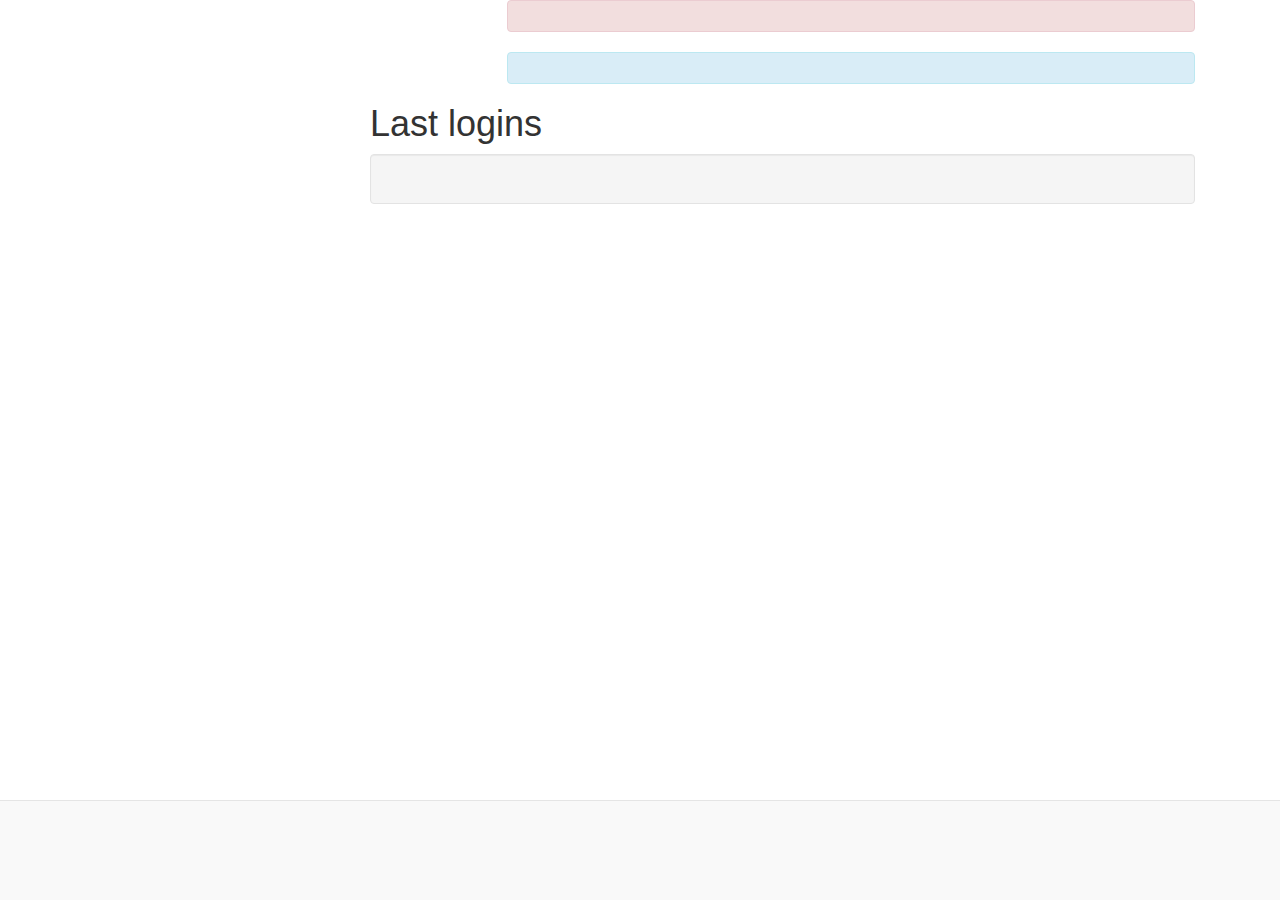
<file: src/main/webapp/WEB-INF/views/account-statistics.html>
<html>
    <head>
        <title data-th-text="#{title.profile}">TODO supply a title</title>
        <meta charset="UTF-8" />
        <meta name="viewport" content="width=device-width, initial-scale=1.0" />
        <link href="../../../resources/assets/css/bootstrap.min.css" data-th-href="@{/assets/css/bootstrap.min.css}" rel="stylesheet" type="text/css" />
        <link href="../../../resources/assets/css/custom.css" data-th-href="@{/assets/css/custom.css}" rel="stylesheet" type="text/css" />        
    </head>
    <body>
        <div data-th-include="layout :: head"></div>

        <div class="container">
            <div class="col-sm-3">
                <div data-th-replace="user-profile-layout :: navbar (accountStatictics)"></div>
            </div>
            <div class="container col-sm-9">
                <!--            <div data-th-if="${#fields.hasGlobalErrors()}" class="has-error">
                                    <p data-th-each="err : ${#fields.globalErrors()}" data-th-text="${err}">Global errors</p>
                                </div>-->
                <div data-th-if="${error}" data-th-text="#{${error}}" class="alert alert-danger col-sm-10 col-sm-offset-2"></div>
                <div data-th-if="${msg}" data-th-text="#{${msg}}" class="alert alert-info  col-sm-10 col-sm-offset-2"></div>
                <h1 data-th-text="#{user.account.statistics.logins}">Last logins</h1>
                <div class=" well">
                    <p class="" data-th-each="time : ${logins}" data-th-text="${#calendars.format(time.time, 'yyyy-MM-dd HH:mm z')}"></p>
                    <!--<p class="" data-th-each="time : ${logins}" data-th-text="${#calendars.format(#calendars.createForTimeZone(#calendars.year(time.time), #calendars.month(time.time), #calendars.day(time.time), #calendars.hour(time.time), #calendars.minute(time.time),'UTC').time, 'yyyy-MM-dd HH:mm zZ')}"></p>-->
                    <!--<p class="" data-th-each="time : ${logins}" data-th-text="${#calendars.createForTimeZone(#calendars.year(time.time), #calendars.month(time.time), #calendars.day(time.time), #calendars.hour(time.time), #calendars.minute(time.time),'GMT').time}"></p>-->
                </div>
            </div>
        </div>
        <footer data-th-include="layout :: foot"></footer>

        
        <div data-th-replace="custom-dialogs :: confirm-dialog (account)"></div>
        
        <div data-th-replace="layout :: bottom-scripts"></div>
        <script type="text/javascript" src="../../../resources/assets/js/showtracker-0.1.js" data-th-src="@{/assets/js/showtracker-0.1.js}"></script>
    </body>
</html>
</file>
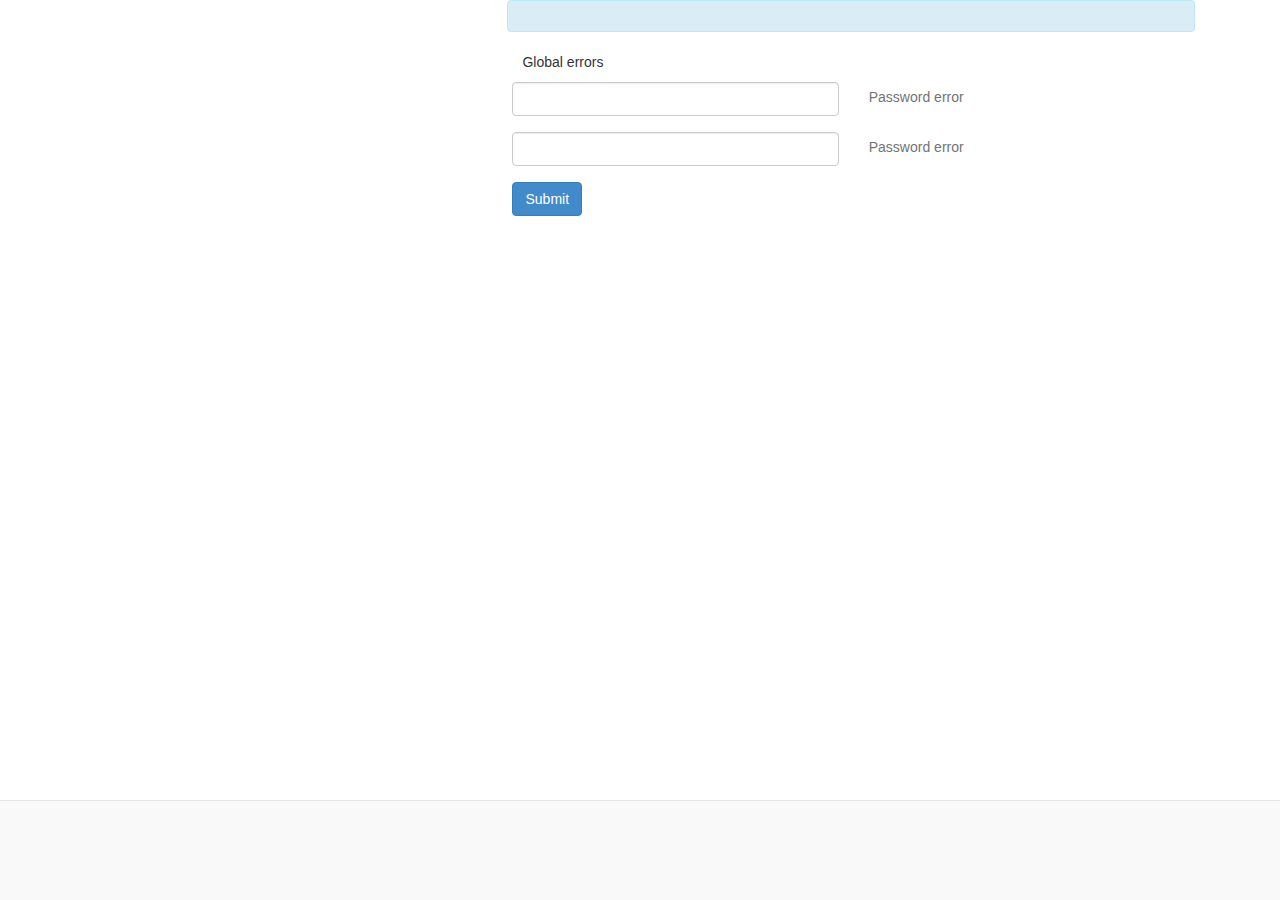
<file: src/main/webapp/WEB-INF/views/change-password.html>
<!DOCTYPE html>
<!--
To change this license header, choose License Headers in Project Properties.
To change this template file, choose Tools | Templates
and open the template in the editor.
-->
<html>
    <head>
        <title data-th-text="#{title.profile}">TODO supply a title</title>
        <meta charset="UTF-8" />
        <meta name="viewport" content="width=device-width, initial-scale=1.0" />
        <link href="../../../resources/assets/css/bootstrap.min.css" data-th-href="@{/assets/css/bootstrap.min.css}" rel="stylesheet" type="text/css" />
        <link href="../../../resources/assets/css/custom.css" data-th-href="@{/assets/css/custom.css}" rel="stylesheet" type="text/css" />        
    </head>
    <body>
        <div data-th-include="layout :: head"></div>

        <div class="container">
            <div class="col-sm-3">
                <div data-th-replace="user-profile-layout :: navbar (changePassword)"></div>
            </div>
            <div class="container col-sm-9">
                <!--            <div data-th-if="${#fields.hasGlobalErrors()}" class="has-error">
                                    <p data-th-each="err : ${#fields.globalErrors()}" data-th-text="${err}">Global errors</p>
                                </div>-->
                <div data-th-if="${msg}" data-th-text="#{${msg}}" class="alert alert-info  col-sm-10 col-sm-offset-2"></div>
                
                <form action="#" method="post" data-th-action="@{/auth/user/edit/password}" data-th-object="${accountPassword}" class="form-horizontal" novalidate="">
                    <div data-th-if="${#fields.hasGlobalErrors()}" class="col-sm-offset-2 col-sm-10 has-error">
                        <p data-th-each="err : ${#fields.globalErrors()}" data-th-text="${err}">Global errors</p>
                    </div>

                    <input type="hidden" data-th-value="*{id}" data-th-name="id" />                                

                    <div class="form-group" data-th-classappend="${#fields.hasErrors('password')}? has-error">
                        <!--<label data-th-for="password" data-th-text="#{form.passwd} + ':'" class="control-label col-sm-2">Password</label>-->
                        <div class="col-sm-offset-2 col-sm-5">
                            <input type="password" data-th-field="*{password}" class="form-control" maxlength="50" data-th-placeholder="#{form.passwd}" />
                        </div>
                        <div class="col-sm-5 help-block" data-th-if="${#fields.hasErrors('password')}" data-th-errors="*{password}">Password error</div>
                    </div>
                    <div class="form-group" data-th-classappend="${#fields.hasErrors('password')}? has-error">
                        <!--<label data-th-for="password" data-th-text="#{form.passwd.confirm} + ':'" class="control-label col-sm-2">Confirm Password</label>-->
                        <div class="col-sm-offset-2 col-sm-5">
                            <input type="password" data-th-field="*{confirmPassword}" class="form-control" maxlength="50" data-th-placeholder="#{form.passwd.confirm}" />
                        </div>
                        <div class="col-sm-5 help-block" data-th-if="${#fields.hasErrors('confirmPassword')}" data-th-errors="*{confirmPassword}">Password error</div>
                    </div>
                    <div class="form-group">
                        <div class="col-sm-offset-2 col-sm-10">
                            <button type="submit" class="btn btn-primary" data-th-text="#{password.change}">Submit</button>
                            <!--<a data-th-href="@{/auth/shows}" class="btn btn-default" data-th-text="#{form.cancel}">Cancel</a>-->
                        </div>
                    </div>
                </form>
                
            </div>
        </div>
        <footer data-th-include="layout :: foot"></footer>

        <div data-th-replace="layout :: bottom-scripts"></div>
    </body>
</html>
</file>
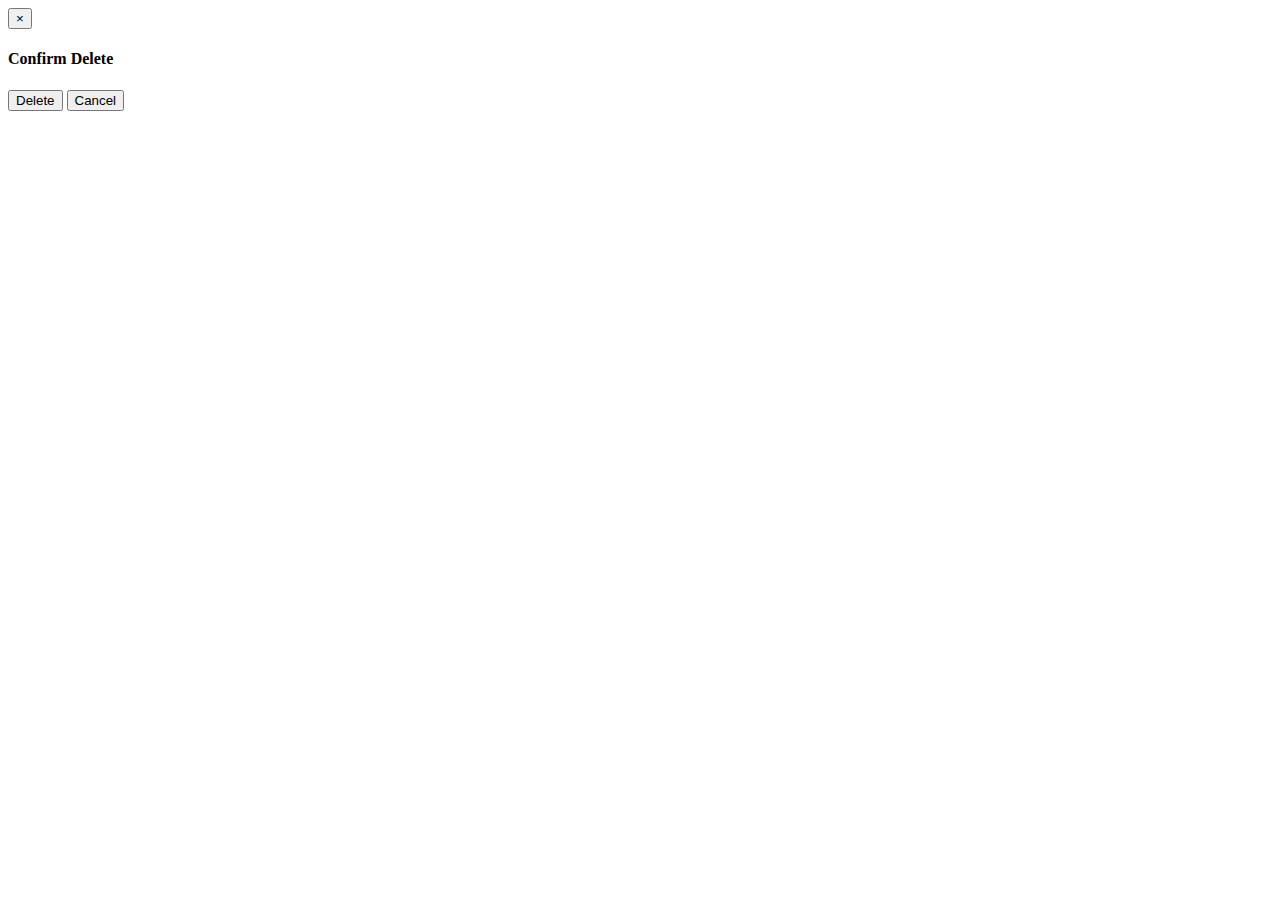
<file: src/main/webapp/WEB-INF/views/custom-dialogs.html>
<!DOCTYPE html>
<!--
To change this license header, choose License Headers in Project Properties.
To change this template file, choose Tools | Templates
and open the template in the editor.
-->
<html>
    <head>
    </head>
    <body>
        <div data-th-fragment="confirm-dialog (item)" data-th-remove="tag">
            <div class="modal fade" id="confirm-delete" tabindex="-1" role="dialog" aria-labelledby="myModalLabel" aria-hidden="true">
                <div class="modal-dialog">
                    <div class="modal-content">

                        <div class="modal-header">
                            <button type="button" class="close" data-dismiss="modal" aria-hidden="true">&times;</button>
                            <h4 class="modal-title" id="myModalLabel" data-th-text="#{title.confirmDelete}">Confirm Delete</h4>
                        </div>

                        <div class="modal-body">
                            <p data-th-text="#{msg.confirm.delete(#{__${item}__})}"></p>
                            <!--<p>Do you want to proceed?</p>-->
                            <!--<p class="debug-url"></p>-->
                            <!--<h1 data-th-text="#{__${item}__}"></h1>-->
                        </div>

                        <div class="modal-footer">
                            <button type="button" id="confirm-btn" class="btn btn-danger" data-th-text="#{delete}" data-dismiss="modal">Delete</button>
                            <button type="button" class="btn btn-default" data-dismiss="modal" data-th-text="#{form.cancel}">Cancel</button>                            
                        </div>
                    </div>
                </div>
            </div>
        </div>
    </body>
</html>
</file>
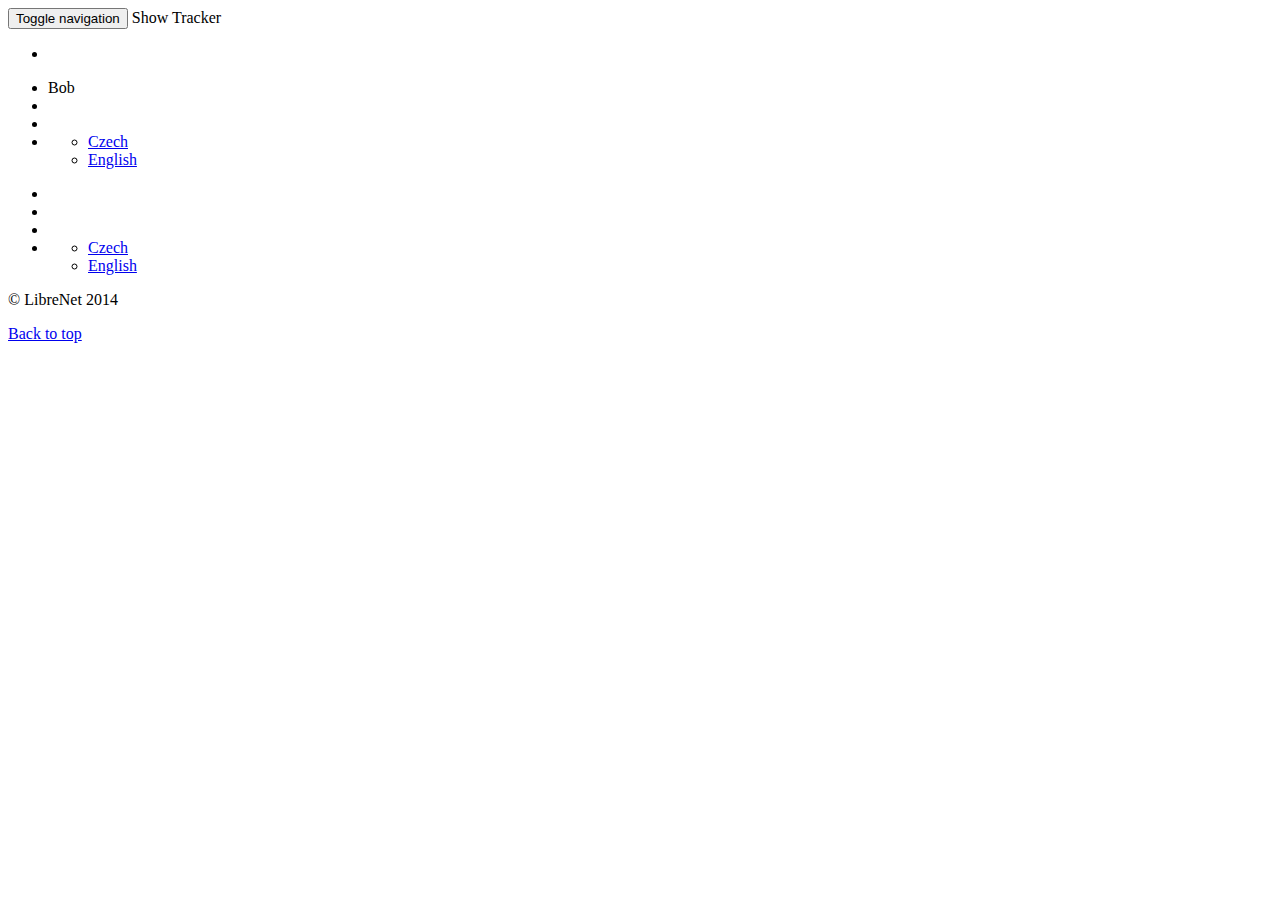
<file: src/main/webapp/WEB-INF/views/layout.html>
<!DOCTYPE html>
<!--<html  xmlns="http://www.w3.org/1999/xhtml" xmlns:th="http://www.thymeleaf.org" 
       xmlns:sec="http://www.thymeleaf.org/thymeleaf-extras-springsecurity3">-->
<html>
    <!--xmlns:layout="http://www.ultraq.net.nz/thymeleaf/layout">-->    
    <!--        <head>
                <title layout:title-pattern="$DECORATOR_TITLE - $CONTENT_TITLE"</title>
            </head>-->
    <body>
        <div data-th-fragment="head" data-th-remove="tag">
            <form data-th-action="@{/logout}" method="post" action="#" id="logoutForm">

            </form>
            <script type="text/javascript" charset="utf-8">
                function logout() {
                    document.getElementById("logoutForm").submit();
                }
                ;
            </script>

            <div class="navbar navbar-default navbar-static-top" role="navigation">
                <div class="container">
                    <!--                    <div> class="navbar-header">-->
                    <!--                    <div class="dropdown" style="padding-bottom: 20px">
                                            <a href="#" class="pull-right dropdown-toggle" data-toggle="dropdown">
                                                <span data-th-text="#{navbar.lang} + ' '"></span>
                                                <b class="caret"></b>
                                            </a>
                                            <ul class="dropdown-menu dropdown-menu-right">
                                                <li><a href="#" data-th-href='@{/?lang=en}' data-th-text="#{navbar.lang.en}">English</a></li>
                                                <li><a href="#" data-th-href='@{/?lang=cs}' data-th-text="#{navbar.lang.cs}">Czech</a></li>
                                            </ul>
                                        </div>-->
                    <!--<div>-->
                    <div class="navbar-header">
                        <button type="button" class="navbar-toggle" data-toggle="collapse" data-target=".navbar-collapse">
                            <span class="sr-only">Toggle navigation</span>
                            <span class="icon-bar"></span>
                            <span class="icon-bar"></span>
                            <span class="icon-bar"></span>
                        </button>
                        <a data-th-href="@{/}" class="navbar-brand"><span class="glyphicon glyphicon-leaf"></span> Show Tracker</a>
                    </div>
                    <div class="collapse navbar-collapse">
                        <ul class="nav navbar-nav">
                            <li><a data-th-href="@{/auth/shows}"><span class="glyphicon glyphicon-home"></span><span data-th-text="' ' + #{navbar.shows}"></span></a></li>
                            <!--                            <li><a data-th-href="@{/auth/shows/add}"><span data-th-text="#{navbar.newshow}"></span></a></li>-->
                        </ul>
                        <ul data-sec-authorize="isAuthenticated()" class="nav navbar-nav navbar-right">                            
                            <!--                            <li data-th-switch="!${#strings.isEmpty(__sec:authentication(principal.userAccount.name)__)}">
                                                            <a data-th-case="true" data-th-href="@{/auth/user/edit}"  ><span class="glyphicon glyphicon-user"></span> <span data-sec-authentication="principal.userAccount.name">Bob</span></a>
                                                            <a data-th-case="false" data-th-href="@{/auth/user/edit}"  ><span class="glyphicon glyphicon-user"></span> <span data-sec-authentication="name">Bob</span></a>
                                                        </li>-->
                            <li >
                                <a data-th-href="@{/auth/user/edit}"  ><span class="glyphicon glyphicon-user"></span> <span data-th-text="${!#strings.isEmpty(#authentication.principal.userAccount.name) ? #authentication.principal.userAccount.name : #authentication.name}">Bob</span></a>
                            </li>
                            <li>
                                <form data-th-action="@{/logout}" method="post" action="#" id="noJSLogoutForm">
                                    <button type="submit" class="btn navbar-btn btn-link" role="button"><span class="glyphicon glyphicon-log-out"></span><span data-th-text="' ' + #{shared.signout}"></span></button>
                                </form>
                            </li>
                            <li class="nav-divider"></li>
                            <li class="dropdown">
                                <a href="#" class="dropdown-toggle" data-toggle="dropdown">
                                    <span data-th-text="#{shared.lang} + ' '"></span>
                                    <span class="glyphicon glyphicon-chevron-down"></span>
                                    <!--<b class="caret"></b>-->
                                </a>
                                <ul class="dropdown-menu dropdown-menu-right">
                                    <li data-th-class="${#locale.language} == cs ? 'active'"><a href="#" data-th-href='@{?lang=cs}' data-th-text="#{shared.lang.cs}">Czech</a></li>
                                    <li data-th-class="((${#locale.language} == en) or (${#locale.language} == ${#locale.default.language})) ? 'active'"><a href="#" data-th-href='@{?lang=en}' data-th-text="#{shared.lang.en}">English</a></li>                                    
                                </ul>
                            </li>
                        </ul>                                

                        <ul data-sec-authorize="isAnonymous()" class="nav navbar-nav navbar-right">
                            <!--                            <li>
                                                            <a data-th-href="@{/auth/user/}"  role="button"><span class="glyphicon glyphicon-user"></span> Anonymouse</a>
                                                        </li>-->
                            <!--<li class="nav-divider"></li>-->
                            <li>
                                <a data-th-href="@{/login}" ><span class="glyphicon glyphicon-log-in"></span><span data-th-text="' ' + #{shared.signin}"></span></a>
                            </li>
                            <li>
                                <a data-th-href="@{/register}" ><span data-th-text="' ' + #{shared.register}"></span></a>
                            </li>
                            <li class="nav-divider"></li>
                            <li class="dropdown">
                                <a href="#" class="dropdown-toggle" data-toggle="dropdown">
                                    <span data-th-text="#{shared.lang} + ' '"></span>
                                    <!--<b class="caret"></b>-->
                                    <span class="glyphicon glyphicon-chevron-down"></span>
                                </a>
                                <ul class="dropdown-menu dropdown-menu-right">
                                    <li data-th-class="${#locale.language} == cs ? 'active'"><a href="#" data-th-href='@{?lang=cs}' data-th-text="#{shared.lang.cs}">Czech</a></li>
                                    <li data-th-class="((${#locale.language} == en) or (${#locale.language} == ${#locale.default.language})) ? 'active'"><a href="#" data-th-href='@{?lang=en}' data-th-text="#{shared.lang.en}">English</a></li>                                    
                                    <!--<li data-th-class="${#locale} == en ? 'active' : 'active'"><a href="#" >NON</a></li>-->                                    
                                </ul>
                            </li>
                        </ul>
                    </div>
                </div>
                <!--                <div th:text="${#locale.default.language}"></div>
                                <div th:text="${#locale.language}"></div>
                                <div th:text="${#locale.default.language} == ${#locale.language}"></div>-->
                <!--<div th:text="(${#locale} == cs) ? active : non"></div>-->
                <!--<div th:text="${#locale.language != cs}"></div>-->
                <!--<div th:text="${#locale.language} == cs"></div>-->
                <!--<div th:text="(${#locale} == en) ? active : non"></div>-->
                <!--<div th:text="(${#locale} == 'en')"></div>-->
                <!--</div>-->
            </div>
        </div>       

        <footer data-th-fragment="foot">
            <div class="container">
                <p>&copy; LibreNet 2014</p>
                <p><a href="#" data-th-text="#{footer.backtotop}">Back to top</a></p>
            </div>
        </footer>

        <div data-th-fragment="bottom-scripts" data-th-remove="tag">
            <!-- Bootstrap core JavaScript
        ================================================== -->
            <!-- Placed at the end of the document so the pages load faster -->
            <script src="https://ajax.googleapis.com/ajax/libs/jquery/1.11.1/jquery.min.js"></script>
            <script src="../../../resources/assets/js/bootstrap.min.js" data-th-src="@{/assets/js/bootstrap.min.js}"></script>

            <script>
                $(document).ready(function() {
                    $("#noJSLogoutForm").replaceWith('<a href="javascript:logout()" ><span class="glyphicon glyphicon-log-out"></span> <span data-th-text="#{shared.signout}"></span></a>');
                });
            </script>

            <script>
                (function(i, s, o, g, r, a, m) {
                    i['GoogleAnalyticsObject'] = r;
                    i[r] = i[r] || function() {
                        (i[r].q = i[r].q || []).push(arguments)
                    }, i[r].l = 1 * new Date();
                    a = s.createElement(o),
                            m = s.getElementsByTagName(o)[0];
                    a.async = 1;
                    a.src = g;
                    m.parentNode.insertBefore(a, m)
                })(window, document, 'script', '//www.google-analytics.com/analytics.js', 'ga');

                ga('create', 'UA-54402059-1', 'auto');
                ga('send', 'pageview');

            </script>
        </div>
    </body>
</html>
</file>
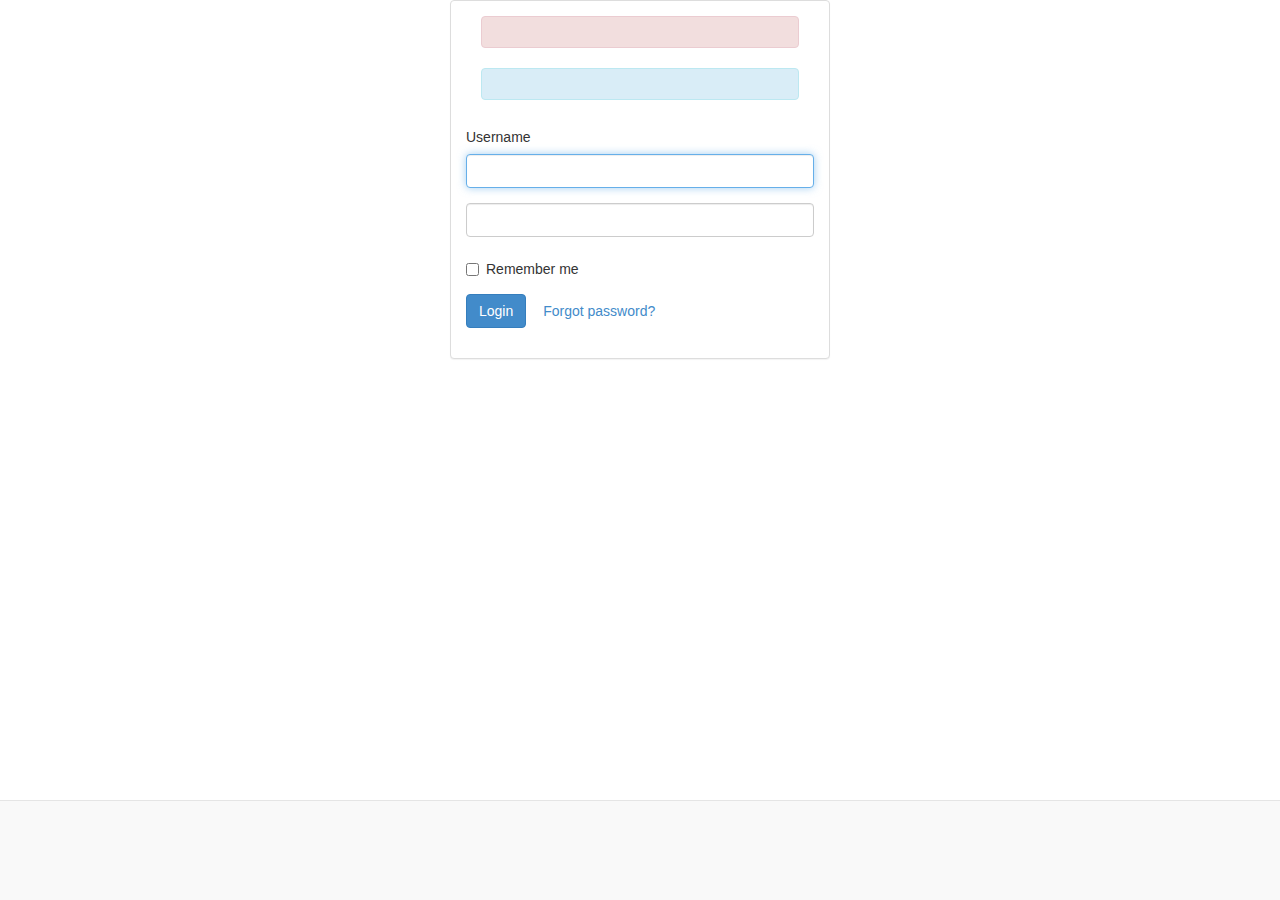
<file: src/main/webapp/WEB-INF/views/login.html>
<!DOCTYPE html>
<!--
To change this license header, choose License Headers in Project Properties.
To change this template file, choose Tools | Templates
and open the template in the editor.
-->
<html>
    <head>
        <title data-th-text="#{title.login}">TODO supply a title</title>
        <meta charset="UTF-8" />
        <meta name="viewport" content="width=device-width, initial-scale=1.0" />
        <!--        <style>
                    .error {
                        padding: 15px;
                        margin-bottom: 20px;
                        border: 1px solid transparent;
                        border-radius: 4px;
                        color: #a94442;
                        background-color: #f2dede;
                        border-color: #ebccd1;
                    }
        
                    .msg {
                        padding: 15px;
                        margin-bottom: 20px;
                        border: 1px solid transparent;
                        border-radius: 4px;
                        color: #31708f;
                        background-color: #d9edf7;
                        border-color: #bce8f1;
                    }
        
                    #login-box {
                        width: 300px;
                        padding: 20px;
                        margin: 100px auto;
                        background: #fff;
                        -webkit-border-radius: 2px;
                        -moz-border-radius: 2px;
                        border: 1px solid #000;
                    }
                </style>-->
        <link href="../../../resources/assets/css/bootstrap.min.css" data-th-href="@{/assets/css/bootstrap.min.css}" rel="stylesheet" type="text/css" />
        <link href="../../../resources/assets/css/custom.css" data-th-href="@{/assets/css/custom.css}" rel="stylesheet" type="text/css" />
    </head>
    <!--    <body> onload='document.loginForm.username.focus();'>-->
    <body>
        <div data-th-replace="layout :: head"></div>
        <div class="container">
            <div id="login-box" class="panel panel-default col-sm-4 col-sm-offset-4">

                <!--<h3 th:text="'>>' + ${username}">Login with Username and Password</h3>-->
                <!--<h1 th:text="'tar>' + ${targetUrl}"></h1>-->
                
                <div class="panel-body">
                    <div data-th-if="${error}" data-th-text="#{${error}}" class="alert alert-danger "></div>
                    <div data-th-if="${msg}" data-th-text="#{${msg}}" class="alert alert-info  "></div>

<!--                    <form name='loginForm' data-th-action="@{'/login?targetUrl=' + ${targetUrl}}" action="#" method='POST' role="form" class="form-horizontal">                -->
                    <form name='loginForm' data-th-action="@{/login}" action="#" method='POST' role="form" class="form-horizontal">
                        <div class="form-group">
                            <!--<label for="username" class="col-sm-2 control-label" data-th-text="#{form.username} + ':'">User:</label>-->
                            <div data-th-if="!${#strings.isEmpty(email)}" class="">
                                <p class="form-control-static" data-th-text="${email}">Username</p>
                                <input type='hidden' id='username' name='username' data-th-value='${email}'/>
<!--                                <input type='hidden' id='username' name='username' class="form-control" data-th-placeholder="#{form.input.placeholder.enter} + ' ' + #{form.username}" autofocus="" />-->
                            </div>
                            <div data-th-if="${#strings.isEmpty(email)}" class="">                                
                                <input type='email' id='username' name='username' class="form-control" data-th-placeholder="#{form.input.placeholder.enter} + ' ' + #{form.email}" autofocus="" />
                            </div>
                        </div>
                        <div class="form-group">
                            <!--<label for="password" class="col-sm-2 control-label" data-th-text="#{form.passwd} + ':'">Password:</label>-->
                            <div class="">
                                <input type='password' id='password' name='password' class="form-control" data-th-placeholder="#{form.input.placeholder.enter} + ' ' + #{form.passwd}" />
                            </div>
                        </div>
                        <div class="form-group"  data-th-if="${loginUpdate} == null">                    
                            <div class="">
                                <div class="checkbox">
                                    <label>
                                         <input type="checkbox" name="remember-me" /> <span data-th-text="#{form.rememberme}">Remember me</span>
                                    </label>
                                </div>
                            </div>
                        </div>
                        <div class="form-group">
                            <div>
                            <!--<div class="col-sm-12">-->
                                <button type="submit" class="btn btn-primary"  data-th-text="#{shared.signin}">Login</button>
                                <a href="#" data-th-href="@{/account/lost-password}" data-th-text="#{lostPassword}" class="btn btn-link">Forgot password?</a>
                            </div>
                            <!--</div>-->
                        </div>                        
                    </form>
                </div>
            </div>         
        </div>
        
        <footer data-th-replace="layout :: foot"></footer>

        <div data-th-replace="layout :: bottom-scripts"></div>
    </body>
</html>
</file>
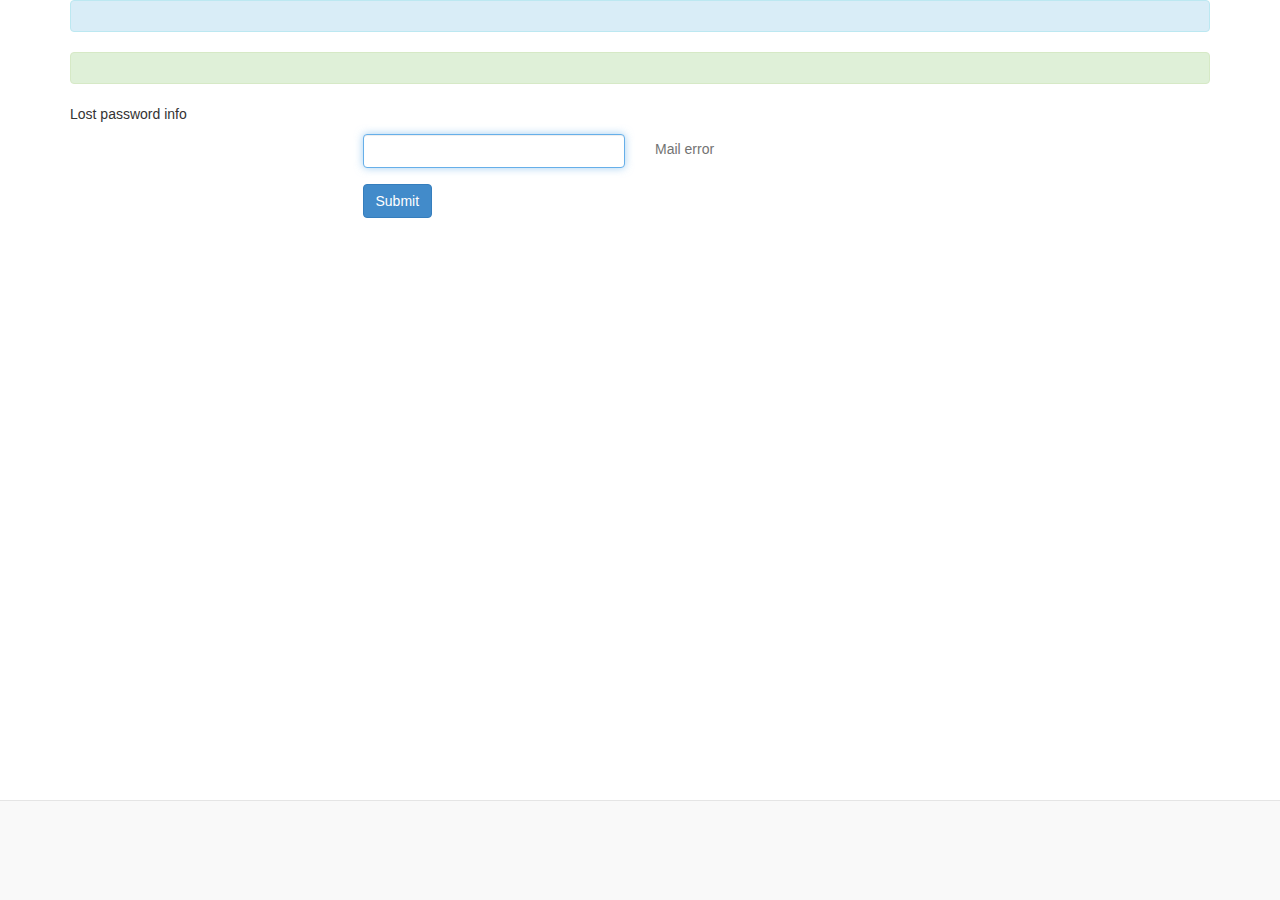
<file: src/main/webapp/WEB-INF/views/lost-password.html>
<!DOCTYPE html>
<!--
To change this license header, choose License Headers in Project Properties.
To change this template file, choose Tools | Templates
and open the template in the editor.
-->
<html>
    <head>
        <title data-th-text="#{title.lostPassword}">TODO supply a title</title>
        <meta charset="UTF-8" />
        <meta name="viewport" content="width=device-width, initial-scale=1.0" />
        <link href="../../../resources/assets/css/bootstrap.min.css" data-th-href="@{/assets/css/bootstrap.min.css}" rel="stylesheet" type="text/css" />
        <link href="../../../resources/assets/css/custom.css" data-th-href="@{/assets/css/custom.css}" rel="stylesheet" type="text/css" />
    </head>
    <body>
        <div data-th-include="layout :: head"></div>

        <div class="container">
            <div data-th-if="${msg}" data-th-utext="#{${msg}}" class="alert alert-info"></div>
            <div data-th-if="${msgSended}" data-th-utext="#{msg.lostPassword.emailSended(${expiration}, #{${expirationUnit}})}" class="alert alert-success"></div>
            <div data-th-if="!${showOnlyMsg}">
                <div class="text-justify"><p data-th-text="#{lostPassword.info}">Lost password info</p></div>
                <form action="#" method="post" data-th-object="${emailWrapper}" data-th-action="@{/account/lost-password}" class="form-horizontal" novalidate="">                    
                    <div class="form-group" data-th-classappend="${#fields.hasErrors('email')}? has-error">
                        <div class="col-sm-3 col-sm-offset-3">
                            <input type='email' name='email' data-th-field="*{email}" class="form-control" data-th-placeholder="#{form.input.placeholder.enter} + ' ' + #{form.email}" autofocus="" />                                                
                        </div>
                        <!--<div class="help-block" data-th-if="${errors}" data-th-utext="${errors}">Mail error</div>-->        
                        <div class="help-block col-sm-3" data-th-if="${#fields.hasErrors('email')}" data-th-errors="*{email}">Mail error</div>
                    </div>
                    <div class="form-group">
                        <div class="col-sm-offset-3 col-sm-6">
                        <!--<div>-->
                            <button type="submit" class="btn btn-primary" data-th-text="#{account.lostPassword.send}">Submit</button>
                            <!--<a data-th-href="@{/}" class="btn btn-default" data-th-text="#{form.cancel}">Cancel</a>-->
                        </div>
                    </div>
                </form>
            </div>            
        </div>

        <footer data-th-include="layout :: foot"></footer>

        <div data-th-replace="layout :: bottom-scripts"></div>
    </body>
</html>
</file>
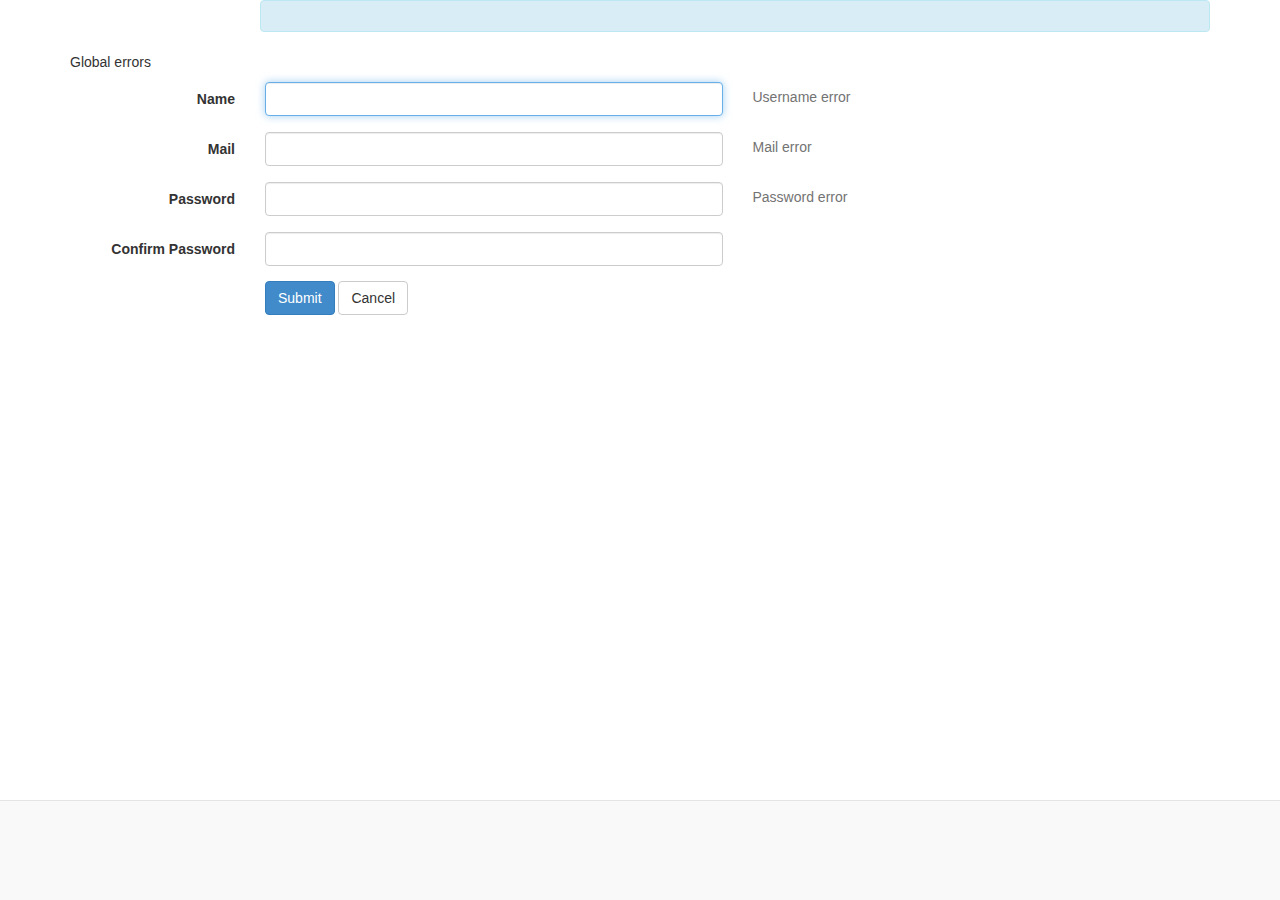
<file: src/main/webapp/WEB-INF/views/register.html>
<!DOCTYPE html>
<!--
To change this license header, choose License Headers in Project Properties.
To change this template file, choose Tools | Templates
and open the template in the editor.
-->
<html>
    <head>
        <title data-th-text="#{title.register}">TODO supply a title</title>
        <meta charset="UTF-8" />
        <meta name="viewport" content="width=device-width, initial-scale=1.0" />
        <link href="../../../resources/assets/css/bootstrap.min.css" data-th-href="@{/assets/css/bootstrap.min.css}" rel="stylesheet" type="text/css" />
        <link href="../../../resources/assets/css/custom.css" data-th-href="@{/assets/css/custom.css}" rel="stylesheet" type="text/css" />
    </head>
    <body>
        <div data-th-include="layout :: head"></div>
        
        <div class="container">
            <div data-th-if="${msg}" data-th-text="#{${msg}}" class="alert alert-info  col-sm-10 col-sm-offset-2"></div>
            <form action="#" method="post" data-th-action="@{/register}" data-th-object="${account}" class="form-horizontal" novalidate="">
                <div data-th-if="${#fields.hasGlobalErrors()}" class="has-error">
                    <p data-th-each="err : ${#fields.globalErrors()}" data-th-text="${err}">Global errors</p>
                </div>
                
                <!--<input type="hidden" data-th-value="*{id}" data-th-name="id" />-->
                
                <div class="form-group" data-th-classappend="${#fields.hasErrors('username')}? has-error">
                    <label data-th-for="username" data-th-text="#{form.username} + ':'" class="control-label col-sm-2">Name</label>
                    <div class="col-sm-5">
                        <input type="text" data-th-field="*{username}" data-th-value="*{username}" class="form-control" required="" autofocus="" maxlength="50"/>
                    </div>
                    <div class="col-sm-5 help-block" data-th-if="${#fields.hasErrors('username')}" data-th-errors="*{username}">Username error</div>
                </div>
                
                <div class="form-group" data-th-classappend="${#fields.hasErrors('mail')}? has-error">
                    <label data-th-for="mail" data-th-utext="#{form.email} + ':&lt;span style=\'color:red\'&gt;*&lt;/span&gt;'" class="control-label col-sm-2">Mail</label>
                    <div class="col-sm-5">
                        <input type="email" data-th-field="*{mail}" data-th-value="*{mail}" class="form-control" required="" maxlength="30"/>
                    </div>
                    <div class="col-sm-5 help-block" data-th-if="${#fields.hasErrors('mail')}" data-th-errors="*{mail}">Mail error</div>
                </div>
                
                <div class="form-group" data-th-classappend="${#fields.hasErrors('password')}? has-error">
                    <label data-th-for="password" data-th-utext="#{form.passwd} + ':&lt;span style=\'color:red\'&gt;*&lt;/span&gt;'" class="control-label col-sm-2">Password</label>
                    <div class="col-sm-5">
                        <input type="password" data-th-field="*{password}" class="form-control" maxlength="50"/>
                    </div>
                    <div class="col-sm-5 help-block" data-th-if="${#fields.hasErrors('password')}" data-th-errors="*{password}">Password error</div>
                </div>
                <div class="form-group" data-th-classappend="${#fields.hasErrors('password')}? has-error">
                    <label data-th-for="password" data-th-utext="#{form.passwd.confirm} + ':&lt;span style=\'color:red\'&gt;*&lt;/span&gt;'" class="control-label col-sm-2">Confirm Password</label>
                    <div class="col-sm-5">
                        <input type="password" data-th-field="*{confirmPassword}" class="form-control" maxlength="50"/>
                    </div>
                    <!--<div class="col-sm-5 help-block" data-th-if="${#fields.hasErrors('password')}" data-th-errors="*{password}">Password error</div>-->
                </div>
                <div class="form-group">
                    <div class="col-sm-offset-2 col-sm-10">
                        <button type="submit" class="btn btn-primary" data-th-text="#{shared.signup}">Submit</button>
                        <a data-th-href="@{/}" class="btn btn-default" data-th-text="#{form.cancel}">Cancel</a>
                    </div>
                </div>
            </form>
        </div>
        
        <footer data-th-include="layout :: foot"></footer>

        <div data-th-replace="layout :: bottom-scripts"></div>
    </body>
</html>
</file>
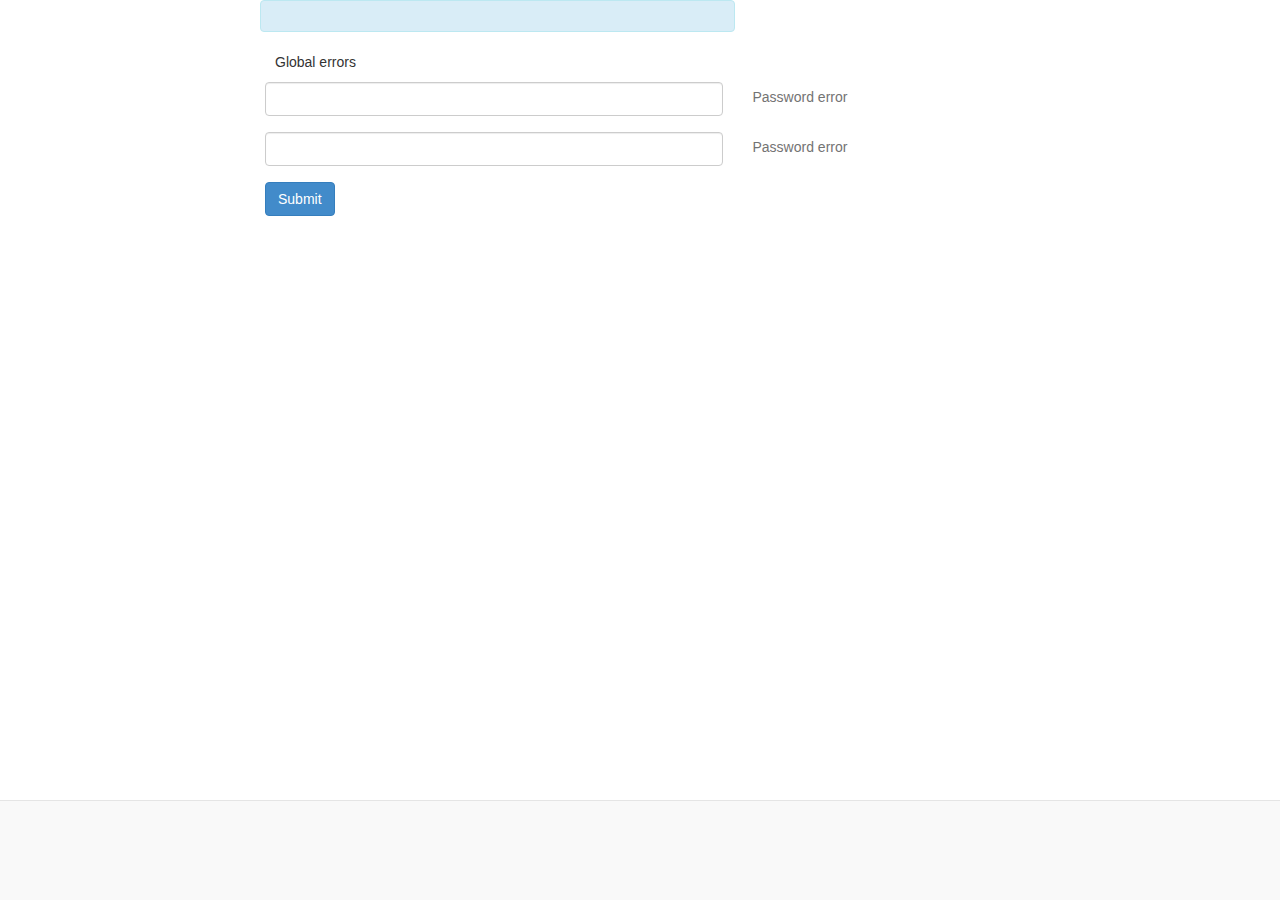
<file: src/main/webapp/WEB-INF/views/reset-lost-password.html>
<!DOCTYPE html>
<!--
To change this license header, choose License Headers in Project Properties.
To change this template file, choose Tools | Templates
and open the template in the editor.
-->
<html>
    <head>
        <title data-th-text="#{title.lostPassword}">TODO supply a title</title>
        <meta charset="UTF-8" />
        <meta name="viewport" content="width=device-width, initial-scale=1.0" />
        <link href="../../../resources/assets/css/bootstrap.min.css" data-th-href="@{/assets/css/bootstrap.min.css}" rel="stylesheet" type="text/css" />
        <link href="../../../resources/assets/css/custom.css" data-th-href="@{/assets/css/custom.css}" rel="stylesheet" type="text/css" />        
    </head>
    <body>
        <div data-th-include="layout :: head"></div>

        <div class="container">
            <div>
                <p data-th-if="${msg}" data-th-utext="#{${msg}}" class="alert alert-info col-sm-5 col-sm-offset-2"></p>
                                
                <form action="#" method="post" data-th-action="@{/account/lost-password/restore}" data-th-object="${accountPassword}" class="form-horizontal" novalidate="">
                    <div data-th-if="${#fields.hasGlobalErrors()}" class="col-sm-offset-2 col-sm-10 has-error">
                        <p data-th-each="err : ${#fields.globalErrors()}" data-th-text="${err}">Global errors</p>
                    </div>

                    <input type="hidden" data-th-value="*{id}" data-th-name="id" />  
                    <input type="hidden" data-th-value="${token}" data-th-name="token" />

                    <div class="form-group" data-th-classappend="${#fields.hasErrors('password')}? has-error">
                        <!--<label data-th-for="password" data-th-text="#{form.passwd} + ':'" class="control-label col-sm-2">Password</label>-->
                        <div class="col-sm-offset-2 col-sm-5">
                            <input type="password" data-th-field="*{password}" class="form-control" maxlength="50" data-th-placeholder="#{form.passwd}" />
                        </div>
                        <div class="col-sm-5 help-block" data-th-if="${#fields.hasErrors('password')}" data-th-errors="*{password}">Password error</div>
                    </div>
                    <div class="form-group" data-th-classappend="${#fields.hasErrors('password')}? has-error">
                        <!--<label data-th-for="password" data-th-text="#{form.passwd.confirm} + ':'" class="control-label col-sm-2">Confirm Password</label>-->
                        <div class="col-sm-offset-2 col-sm-5">
                            <input type="password" data-th-field="*{confirmPassword}" class="form-control" maxlength="50" data-th-placeholder="#{form.passwd.confirm}" />
                        </div>
                        <div class="col-sm-5 help-block" data-th-if="${#fields.hasErrors('confirmPassword')}" data-th-errors="*{confirmPassword}">Password error</div>
                    </div>
                    <div class="form-group">
                        <div class="col-sm-offset-2 col-sm-10">
                            <button type="submit" class="btn btn-primary" data-th-text="#{password.change}">Submit</button>
                        </div>
                    </div>
                </form>
                
            </div>
        </div>
        <footer data-th-include="layout :: foot"></footer>

        <div data-th-replace="layout :: bottom-scripts"></div>
    </body>
</html>
</file>
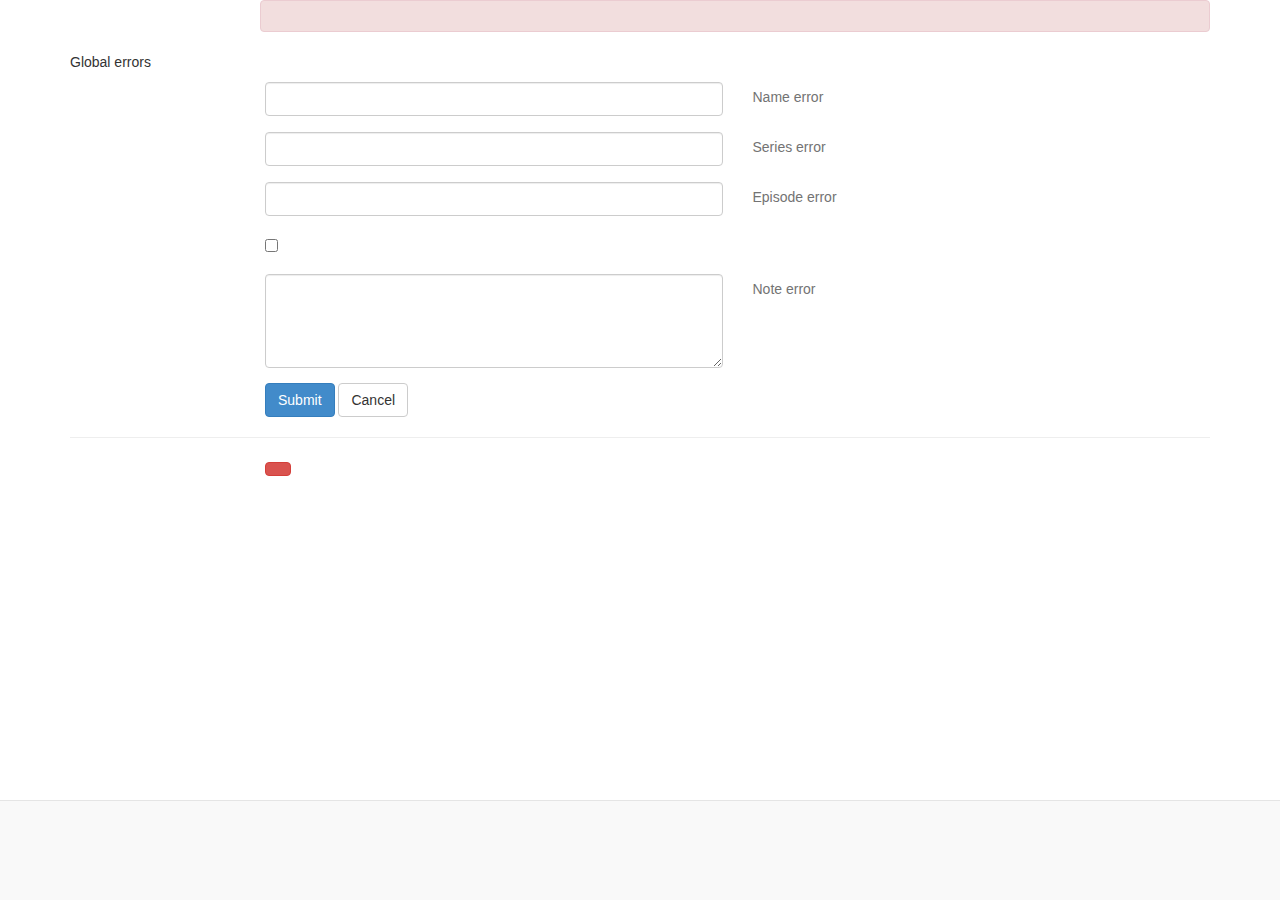
<file: src/main/webapp/WEB-INF/views/show-item.html>
<!DOCTYPE html>
<!--
To change this license header, choose License Headers in Project Properties.
To change this template file, choose Tools | Templates
and open the template in the editor.
-->
<html>
    <head>
        <title data-th-text="#{title.shows}">TODO supply a title</title>
        <meta charset="UTF-8"/>
        <meta name="viewport" content="width=device-width, initial-scale=1.0"/>
        <link href="../../../resources/assets/css/bootstrap.min.css" data-th-href="@{/assets/css/bootstrap.min.css}" rel="stylesheet" type="text/css" />
        <link href="../../../resources/assets/css/custom.css" data-th-href="@{/assets/css/custom.css}" rel="stylesheet" type="text/css" />
    </head>
    <body>

        <div data-th-include="layout :: head"></div>        

        <div class="container">
            <div data-th-if="${error}" data-th-text="#{${error}}" class="alert alert-danger col-sm-10 col-sm-offset-2"></div>
                    
            <!--<div class="panel panel-default">-->
            <form action="#" data-th-action="@{'/auth/shows/edit/' + *{id}}"  method="post" data-th-object="${show}" class="form-horizontal" role="form">                                  
                <div data-th-if="${#fields.hasGlobalErrors()}" class="has-error">
                    <p data-th-each="err : ${#fields.globalErrors()}" data-th-text="${err}">Global errors</p>
                </div>
                
                <input type="hidden" data-th-value="*{id}" data-th-name="id" />

                <div class="form-group" data-th-classappend="${#fields.hasErrors('name')}? has-error">
                    <label for="name" data-th-text="#{show.name} + ':'" class="col-sm-2 control-label" ></label>
                    <div class="col-sm-5" >
                        <!--<input type="text" id="name" class="form-control" data-th-value="*{name}" name="name" />-->
                        <input type="text" class="form-control" maxlength="100" required="" data-th-field="*{name}" data-th-value="*{name}" />
                    </div>
                    <div class="col-sm-5 help-block" data-th-if="${#fields.hasErrors('name')}" data-th-errors="*{name}">Name error</div>
                </div>
                <div class="form-group" data-th-classappend="${#fields.hasErrors('series')}? has-error">
                    <label data-th-for="series" data-th-text="#{show.series} + ':'" class="col-sm-2 control-label"></label>
                    <div class="col-sm-5">
                        <input type="number" min="0" max="100" required="" data-th-value="*{series}" class="form-control" data-th-name="series" data-th-id="series" />
                    </div>
                    <div class="col-sm-5 help-block" data-th-if="${#fields.hasErrors('series')}" data-th-errors="*{series}">Series error</div>
                </div>
                <div class="form-group" data-th-classappend="${#fields.hasErrors('episode')}? has-error">
                    <label data-th-for="episode" data-th-text="#{show.episode} + ':'" class="col-sm-2 control-label"></label>
                    <div class="col-sm-5" >
                        <input data-th-errorclass="has-error" min="0" max="200" type="number" data-th-value="*{episode}" class="form-control" name="episode" data-th-id="episode" />
                    </div>
                    <div class="col-sm-5 help-block" data-th-if="${#fields.hasErrors('episode')}" data-th-errors="*{episode}">Episode error</div>
                </div>
                <div class="form-group">
      <!--<div class="col-sm-offset-2 col-sm-10">-->
                <!--<div class="checkbox" >-->
                    <label data-th-for="finale" data-th-text="#{show.finale} + ':'" class="col-sm-2 control-label"></label>
                    <div class="col-sm-10 " >
                    <!--</label>-->
                    <!--<div class="checkbox">-->
                    <input type="checkbox" class="checkbox" data-th-checked="*{finale}" name="finale" data-th-id="finale" />
                    <!--</div>-->
                        <!--</label>-->
                    
                </div>
          
      <!--</div>-->
   </div>
                <div class="form-group" data-th-classappend="${#fields.hasErrors('note')}? has-error">
                    <label data-th-for="note" data-th-text="#{show.note} + ':'" class="col-sm-2 control-label"></label>
                    <div class="col-sm-5">
                        <textarea rows="4" maxlength="255" data-th-value="*{note}" data-th-text="*{note}" class="form-control" name="note" data-th-id="note" ></textarea>
                    </div>
                    <div class="col-sm-5 help-block" data-th-if="${#fields.hasErrors('note')}" data-th-errors="*{note}">Note error</div>
                </div>
                <div class="form-group">
                    <div class="col-sm-offset-2 col-sm-10">
                        <button type="submit" class="btn btn-primary" data-th-text="#{form.save}">Submit</button>
                        <a data-th-if="!${created}"  data-th-href="@{/auth/shows}" class="btn btn-default" data-th-text="#{form.cancel}">Cancel</a>
                    </div>
                </div>
            </form>
            <hr data-th-if="!${created}" />
            <form data-th-if="!${created}" action="#" data-th-action="@{'/auth/shows/delete/' + ${show.id}}" method="post" class="form-horizontal">
                <div class="form-group">
                    <div class="col-sm-10 col-sm-offset-2">
<!--                        <button type="submit" data-th-text="#{delete}" data-toggle="modal" data-target="#confirm-delete" name="delete" class="btn btn-danger"></button>-->
                        <button type="submit" data-th-text="#{delete}"  name="delete" class="btn btn-danger"></button>
                    </div>
                </div>
            </form>
        </div>
        <!--</div>-->
        <footer data-th-include="layout :: foot"></footer>

        <div data-th-replace="custom-dialogs :: confirm-dialog (show)"></div>
        
        <div data-th-replace="layout :: bottom-scripts"></div>
        
        <script type="text/javascript" src="../../../resources/assets/js/showtracker-0.1.js" data-th-src="@{/assets/js/showtracker-0.1.js}"></script>
        
        <script type="text/javascript">
            $(document).ready(episodeAutoReset);
        </script>
    </body>
</html>
</file>
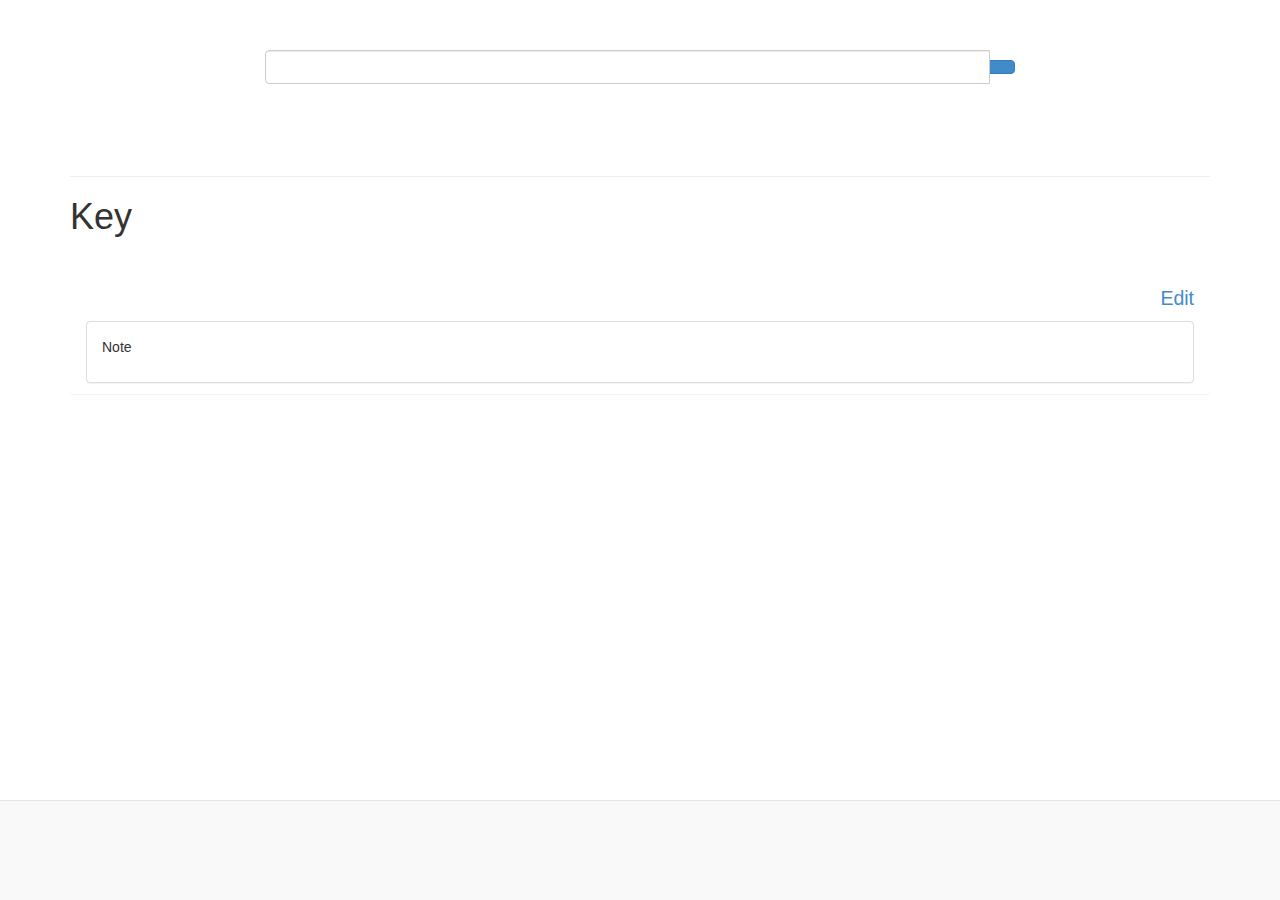
<file: src/main/webapp/WEB-INF/views/show-list.html>
<!DOCTYPE html>
<!--
To change this license header, choose License Headers in Project Properties.
To change this template file, choose Tools | Templates
and open the template in the editor.
-->
<html>
    <head>
        <title data-th-text="#{title.shows}">TODO supply a title</title>
        <meta http-equiv="Content-Type" content="text/html; charset=UTF-8" />
        <meta name="viewport" content="width=device-width, initial-scale=1.0"/>
        <link href="../../../resources/assets/css/bootstrap.min.css" data-th-href="@{/assets/css/bootstrap.min.css}" rel="stylesheet" type="text/css" />
        <link href="../../../resources/assets/css/custom.css" data-th-href="@{/assets/css/custom.css}" rel="stylesheet" type="text/css" />
        <style type="text/css">
            #newShowForm {
                margin-top: 50px;
                margin-bottom: 50px;
            }
        </style>
    </head>
    <body>
        <div data-th-include="layout :: head"></div>        

        <div class="container">
            <!--            <h1>LIST</h1>
                        <h1 th:text="${#locale}"></h1>-->
            <div id="jsSearchBox">
                <!--<input type="search" name="searchBox" placeholder="Enter show name..." />-->
            </div>

            <div  id="newShowForm" class="row">
                <div class="col-sm-8 col-sm-offset-2">
                    <form data-th-action="@{/auth/shows/add}" method="post">
                        <!--<div >-->
                        <div class="input-group">
                            <input name="name" type="text" class="form-control" data-th-placeholder="#{form.input.placeholder.show.name}" required=""/>
                            <span class="input-group-btn">
                                <button type="submit" class="btn btn-primary" data-th-text="#{add}"></button>
                            </span>
                        </div>
                        <!--</div>-->
                    </form>
                </div>
            </div>

            <div class="row text-center">
                <a href="#" data-th-href="'#' + ${entry.key}" data-th-text="${entry.key}" data-th-each="entry : ${shows.shows}" class="btn btn-link btn-lg"></a>
            </div>
            <hr />
            <div data-th-each="entry : ${shows.shows}">                
                
                <h1 data-th-id="${entry.key}" data-th-text="${entry.key}">Key</h1>
                
                <div class="panel-group" id="accordion">
                    <div>
                    <div data-th-each="show : ${entry.value}"  class="panel " data-th-classappend="${show.finale}? panel-default : panel-success">
                        <div class="panel-heading">
                            <div class="row">
                                <div class="col-sm-2 text-right col-sm-push-10">                            
                                    <h2>                                
                                        <small>
                                            <a data-th-href="@{'/auth/shows/edit/' + ${show.id}}" data-th-text="#{edit}">Edit</a>
                                        </small>
                                    </h2>
                                </div>
                                <div class="col-sm-7 col-sm-pull-2">
                                    <h2  data-th-text="${show.name}">
                                    </h2>
                                </div>
                                <div class="col-sm-3 col-sm-pull-2">
                                    <h2 ><small data-th-text="|S${show.series}E${show.episode}|"></small></h2>
                                </div>
                            </div>
                            <div class="" data-th-unless="${#strings.isEmpty(show.note)}" data-th-remove="tag">
                                <div class="panel panel-default">
    <!--<div class="col-sm-12" data-th-unless="${#strings.isEmpty(show.note)}" data-th-text="#{show.note} + ':' + ${show.note}"></div>-->
                                    <p class="panel-body" data-th-text="${show.note}">Note</p>
                                </div>
                            </div>
                        </div>
                    </div>    
                </div>         
            </div>
            
<!--            <div class="panel-group" id="accordion">
                <div>
                <div data-th-each="show,iterStat : ${shows.shows}"  class="panel panel-default">
                    <div class="panel-heading">
                        <div class="row">
                            <div class="col-sm-2 text-right col-sm-push-10">                            
                                <h2>                                
                                    <small>
                                        <a data-th-href="@{'/auth/shows/edit/' + ${show.id}}" data-th-text="#{edit}">Edit</a>
                                    </small>
                                </h2>
                            </div>
                            <div class="col-sm-7 col-sm-pull-2">
                                <h2  data-th-text="${show.name}">
                                </h2>
                            </div>
                            <div class="col-sm-3 col-sm-pull-2">
                                <h2 ><small data-th-text="|S${show.series}E${show.episode}|"></small></h2>
                            </div>
                        </div>
                        <div class="" data-th-unless="${#strings.isEmpty(show.note)}" data-th-remove="tag">
                            <div class="panel panel-default">
                                                                <div class="col-sm-12" data-th-unless="${#strings.isEmpty(show.note)}" data-th-text="#{show.note} + ':' + ${show.note}"></div>
                                <p class="panel-body" data-th-text="${show.note}">Note</p>
                            </div>
                        </div>
                    </div>
                </div>    -->
            </div>                
        </div>

        <footer data-th-include="layout :: foot"></footer>

        <div data-th-replace="layout :: bottom-scripts"></div>

        <!--         Bootstrap core JavaScript
            ================================================== 
                 Placed at the end of the document so the pages load faster 
                <script src="https://ajax.googleapis.com/ajax/libs/jquery/1.11.1/jquery.min.js"></script>
                <script data-th-src="@{/assets/js/bootstrap.min.js}"></script>-->
    </body>
</html>
</file>
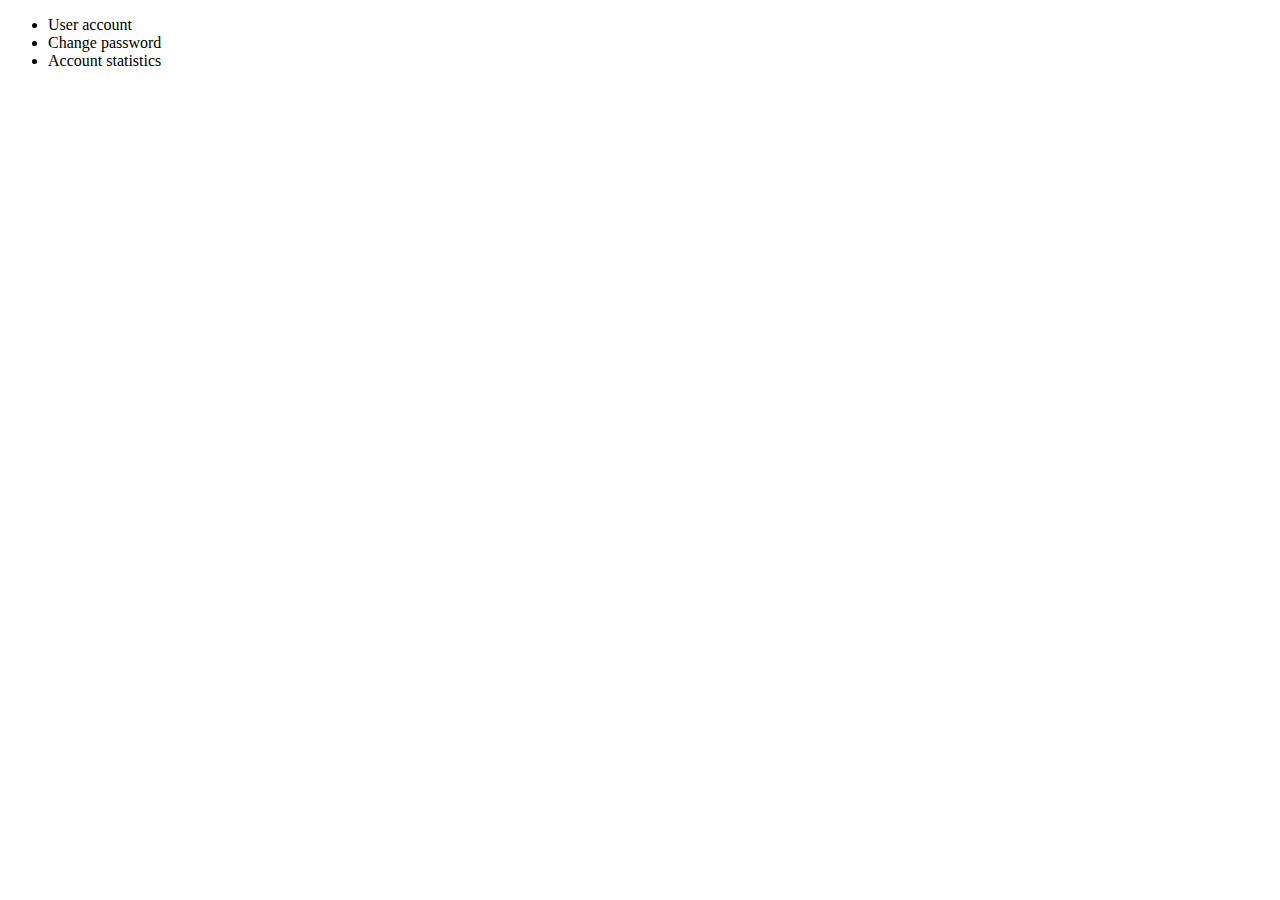
<file: src/main/webapp/WEB-INF/views/user-profile-layout.html>
<!DOCTYPE html>
<!--
To change this license header, choose License Headers in Project Properties.
To change this template file, choose Tools | Templates
and open the template in the editor.
-->
<html>
    <head>        
    </head>
    <body>
        <div data-th-fragment="navbar (active)" data-th-remove="tag">            
            <ul class="nav nav-pills nav-stacked">
                <li data-th-class="${'userAccount' == active} ? 'active'">
                    <a data-th-href="@{/auth/user/edit}" data-th-text="#{user.account}" >User account</a>
                </li>
                <li data-th-class="${'changePassword' == active} ? 'active'">
                    <a data-th-href="@{/auth/user/edit/password}" data-th-text="#{password.change}" >Change password</a>
                </li>
                <li data-th-class="${'accountStatictics' == active} ? 'active'">
                    <a data-th-href="@{/auth/user/statistics}" data-th-text="#{user.account.statistics}" >Account statistics</a>
                </li>
            </ul>
        </div>
    </body>
</html>
</file>
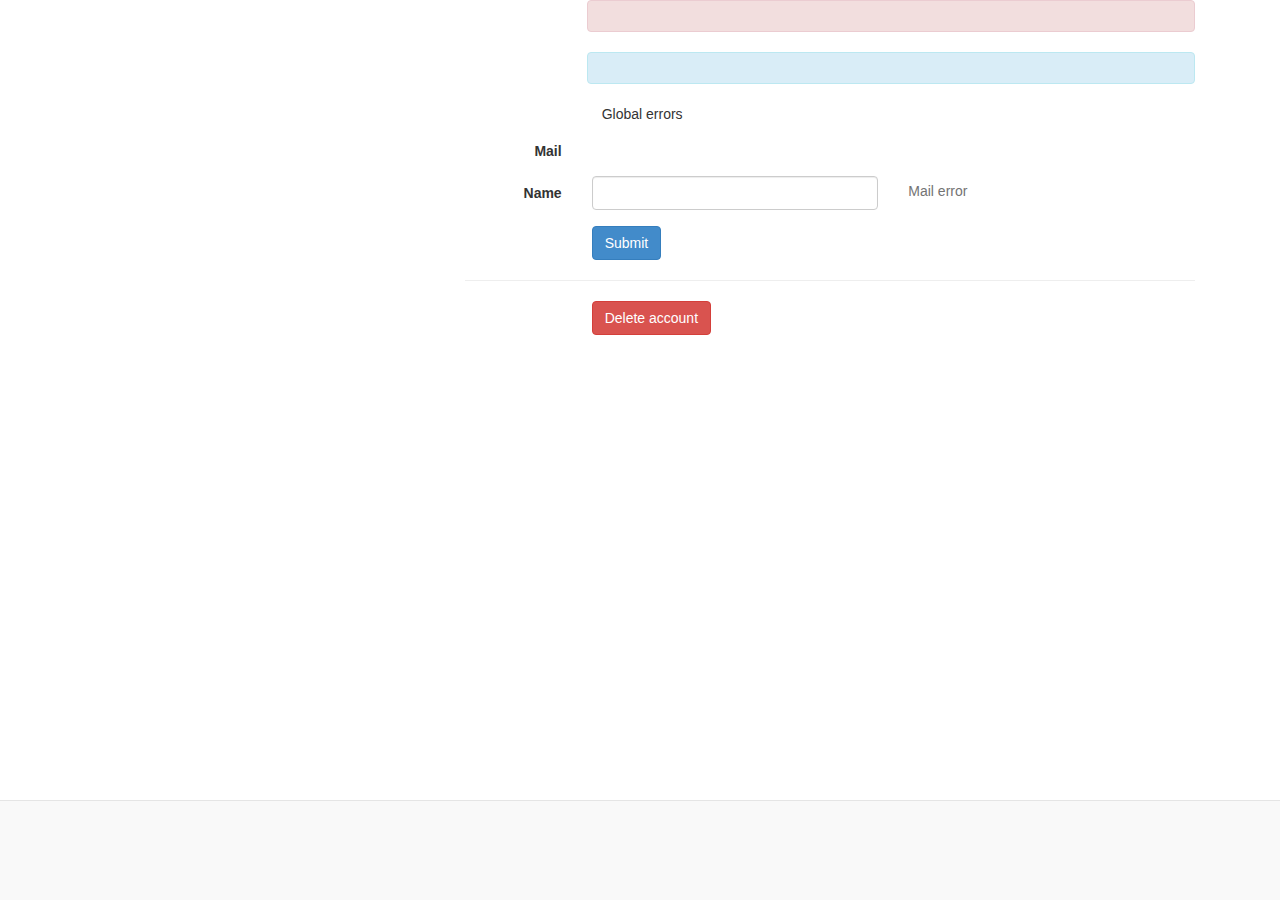
<file: src/main/webapp/WEB-INF/views/user-profile.html>
<!DOCTYPE html>
<!--
To change this license header, choose License Headers in Project Properties.
To change this template file, choose Tools | Templates
and open the template in the editor.
-->
<html>
    <head>
        <title data-th-text="#{title.profile}">TODO supply a title</title>
        <meta charset="UTF-8" />
        <meta name="viewport" content="width=device-width, initial-scale=1.0" />
        <link href="../../../resources/assets/css/bootstrap.min.css" data-th-href="@{/assets/css/bootstrap.min.css}" rel="stylesheet" type="text/css" />
        <link href="../../../resources/assets/css/custom.css" data-th-href="@{/assets/css/custom.css}" rel="stylesheet" type="text/css" />        
    </head>
    <body>
        <div data-th-include="layout :: head"></div>

        <div class="container">
            <div class="col-sm-3">
                <div data-th-replace="user-profile-layout :: navbar (userAccount)"></div>
            </div>
            <div class="container col-sm-8 col-sm-offset-1">
                <!--            <div data-th-if="${#fields.hasGlobalErrors()}" class="has-error">
                                    <p data-th-each="err : ${#fields.globalErrors()}" data-th-text="${err}">Global errors</p>
                                </div>-->
                <div data-th-if="${error}" data-th-text="#{${error}}" class="alert alert-danger col-sm-10 col-sm-offset-2"></div>
                <div data-th-if="${msg}" data-th-text="#{${msg}}" class="alert alert-info  col-sm-10 col-sm-offset-2"></div>
                <form action="#" method="post" data-th-action="@{/auth/user/edit}" data-th-object="${accountGeneral}" class="form-horizontal" novalidate="">
                    <div data-th-if="${#fields.hasGlobalErrors()}" class="col-sm-offset-2 col-sm-10 has-error">
                        <p data-th-each="err : ${#fields.globalErrors()}" data-th-text="${err}">Global errors</p>
                    </div>

                    <input type="hidden" data-th-value="*{id}" data-th-name="id" />

                    <div class="form-group">
                        <label data-th-for="email" data-th-text="#{form.email} + ':'" class="control-label col-sm-2">Mail</label>
                        <div class="col-sm-offset-0 col-sm-5">
                            <p class="form-control-static" data-th-text="*{email}"></p>
                            <input type="hidden" data-th-field="*{email}" data-th-value="*{email}" />
                            <!--<input type="text" data-th-field="*{username}" data-th-value="*{username}" class="form-control" required="" maxlength="30" />-->
                        </div>
                        <!--<div class="col-sm-5 help-block" data-th-if="${#fields.hasErrors('username')}" data-th-errors="*{username}">Username error</div>-->
                    </div>

                    <div class="form-group" data-th-classappend="${#fields.hasErrors('name')}? has-error">
                        <label data-th-for="name" data-th-text="#{form.username} + ':'" class="control-label col-sm-2">Name</label>
                        <div class="col-sm-offset-0 col-sm-5">
                            <input type="text" data-th-field="*{name}" data-th-value="*{name}" class="form-control" required="" maxlength="50"/>
                        </div>
                        <div class="col-sm-5 help-block" data-th-if="${#fields.hasErrors('name')}" data-th-errors="*{name}">Mail error</div>
                    </div>

                    <!--                <div class="form-group" data-th-classappend="${#fields.hasErrors('password')}? has-error">
                                        <label data-th-for="password" data-th-text="#{form.passwd} + '*:'" class="control-label col-sm-2">Password</label>
                                        <div class="col-sm-5">
                                            <input type="password" data-th-field="*{password}" class="form-control" maxlength="50"/>
                                        </div>
                                        <div class="col-sm-5 help-block" data-th-if="${#fields.hasErrors('password')}" data-th-errors="*{password}">Password error</div>
                                    </div>
                                    <div class="form-group" data-th-classappend="${#fields.hasErrors('password')}? has-error">
                                        <label data-th-for="password" data-th-text="#{form.passwd.confirm} + '*:'" class="control-label col-sm-2">Confirm Password</label>
                                        <div class="col-sm-5">
                                            <input type="password" data-th-field="*{password}" class="form-control" maxlength="50"/>
                                        </div>
                                        <div class="col-sm-5 help-block" data-th-if="${#fields.hasErrors('password')}" data-th-errors="*{password}">Password error</div>
                                    </div>-->
                    <div class="form-group">
                        <div class="col-sm-offset-2 col-sm-10">
                            <button type="submit" class="btn btn-primary" data-th-text="#{form.save}">Submit</button>
                            <!--<a data-th-href="@{/auth/shows}" class="btn btn-default" data-th-text="#{form.cancel}">Cancel</a>-->
                        </div>
                    </div>
                </form>
                <hr />
<!--                <form action="#" method="post" data-th-action="@{/auth/user/edit/password}" data-th-object="${accountPassword}" class="form-horizontal" novalidate="">
                    <div data-th-if="${#fields.hasGlobalErrors()}" class="has-error">
                        <p data-th-each="err : ${#fields.globalErrors()}" data-th-text="${err}">Global errors</p>
                    </div>

                    <input type="hidden" data-th-value="*{id}" data-th-name="id" />                                

                    <div class="form-group" data-th-classappend="${#fields.hasErrors('password')}? has-error">
                        <label data-th-for="password" data-th-text="#{form.passwd} + ':'" class="control-label col-sm-2">Password</label>
                        <div class="col-sm-5">
                            <input type="password" data-th-field="*{password}" class="form-control" maxlength="50"/>
                        </div>
                        <div class="col-sm-5 help-block" data-th-if="${#fields.hasErrors('password')}" data-th-errors="*{password}">Password error</div>
                    </div>
                    <div class="form-group" data-th-classappend="${#fields.hasErrors('password')}? has-error">
                        <label data-th-for="password" data-th-text="#{form.passwd.confirm} + ':'" class="control-label col-sm-2">Confirm Password</label>
                        <div class="col-sm-5">
                            <input type="password" data-th-field="*{confirmPassword}" class="form-control" maxlength="50"/>
                        </div>
                        <div class="col-sm-5 help-block" data-th-if="${#fields.hasErrors('confirmPassword')}" data-th-errors="*{confirmPassword}">Password error</div>
                    </div>
                    <div class="form-group">
                        <div class="col-sm-offset-2 col-sm-10">
                            <button type="submit" class="btn btn-primary" data-th-text="#{password.change}">Submit</button>
                            <a data-th-href="@{/auth/shows}" class="btn btn-default" data-th-text="#{form.cancel}">Cancel</a>
                        </div>
                    </div>
                </form>
                <hr />-->
                <form action="#" data-th-action="@{/auth/user/delete}" method="post" class="form-horizontal">
                    <div class="form-group">
                        <div class="col-sm-offset-2 col-sm-10">
                            <button type="submit" name="delete" data-th-text="#{user.delete}" class="btn btn-danger">Delete account</button>
                        </div>
                    </div>
                </form>
            </div>
        </div>
        <footer data-th-include="layout :: foot"></footer>

        
        <div data-th-replace="custom-dialogs :: confirm-dialog (account)"></div>
        
        <div data-th-replace="layout :: bottom-scripts"></div>
        <script type="text/javascript" src="../../../resources/assets/js/showtracker-0.1.js" data-th-src="@{/assets/js/showtracker-0.1.js}"></script>
    </body>
</html>
</file>
